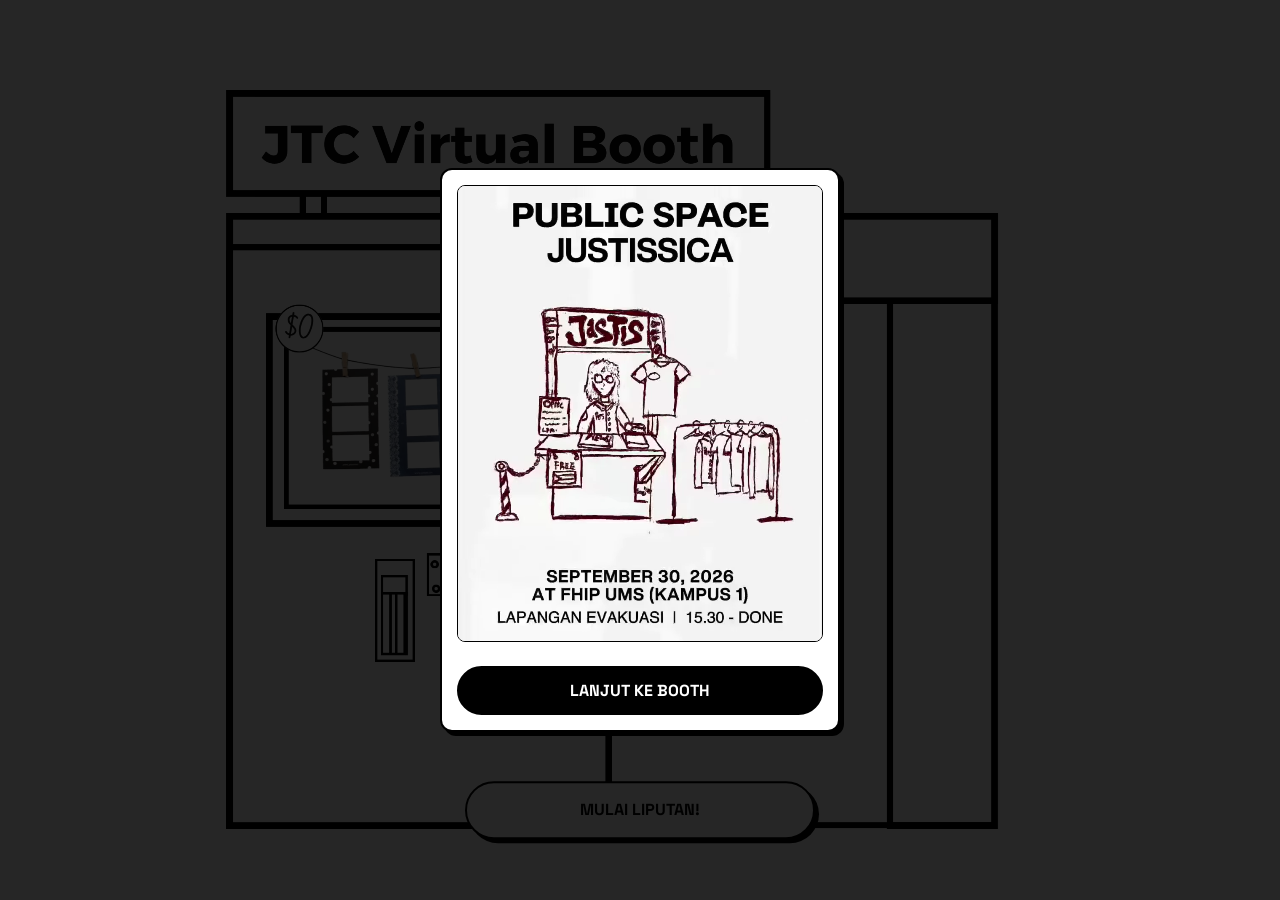
<file: index.html>
<!DOCTYPE html>
<html lang="id">
<head>
    <meta charset="UTF-8">
    <meta name="viewport" content="width=device-width, initial-scale=1.0, maximum-scale=1.0, user-scalable=no">
    
    <!-- 1. Kode Verifikasi Kepemilikan Google (Jangan Diubah) -->
    <meta name="google-site-verification" content="8mz4AX_EyVaWu4_U-YeiiY80azDNydPHjLIDxRrqhX8" />

    <!-- 2. Tag SEO Utama (Disempurnakan untuk Mesin Pencari & AI) -->
    <title>Virtual Photobooth - LPM Justissika IP UMS</title>
    <meta name="description" content="Virtual Photobooth resmi dari LPM Justissica FHIP UMS. Abadikan momen seru kamu di Public Space, buat animasi GIF, dan download foto HD secara gratis. Yuk gabung bersama kami!">
    <meta name="keywords" content="justikavirtualbooth, lpm justissica, fhip ums, virtual photobooth, bilik lensa, pers mahasiswa, photobooth online">
    <meta name="author" content="LPM Justissica">
    <meta name="robots" content="index, follow, max-image-preview:large">
    <link rel="canonical" href="https://justikavirtualbooth.dpdns.org/" />

    <!-- 3. Favicon Logo -->
    <link rel="icon" href="assets/images/logo-justissika.png" type="image/png">

    <!-- 4. Tag Open Graph (Preview visual untuk WhatsApp, Facebook, LINE, Instagram) -->
    <meta property="og:title" content="Virtual Photobooth - LPM Justissika">
    <meta property="og:description" content="Abadikan momenmu bersama LPM Justissica  UMS! Gunakan frame eksklusif dan jadikan kenangan terbaikmu di Public Space.">
    <meta property="og:type" content="website">
    <meta property="og:url" content="https://justikavirtualbooth.dpdns.org/"> 
    <meta property="og:image" content="https://justikavirtualbooth.dpdns.org/assets/images/logo-justissika.png"> 
    <meta property="og:site_name" content="JustikaVirtualbooth">

    <!-- 5. Twitter Cards (Preview visual untuk X / Twitter) -->
    <meta name="twitter:card" content="summary_large_image">
    <meta name="twitter:url" content="https://justikavirtualbooth.dpdns.org/">
    <meta name="twitter:title" content="Virtual Photobooth - LPM Justissika">
    <meta name="twitter:description" content="Abadikan momenmu bersama LPM Justissica  UMS! Gunakan frame eksklusif dan jadikan kenangan terbaikmu di Public Space.">
    <meta name="twitter:image" content="https://justikavirtualbooth.dpdns.org/assets/images/logo-justissika.png">

    <!-- 6. Schema Markup (Diubah ke WebApplication agar AI lebih mudah mengkategorikan situs Anda) -->
    <script type="application/ld+json">
    {
      "@context": "https://schema.org",
      "@type": "WebApplication",
      "url": "https://justikavirtualbooth.dpdns.org/",
      "name": "JustikaVirtualbooth",
      "alternateName": "Virtual Photobooth LPM Justissica",
      "image": "https://justikavirtualbooth.dpdns.org/assets/images/logo-justissika.png",
      "applicationCategory": "PhotographyApplication",
      "operatingSystem": "All",
      "description": "Virtual Photobooth interaktif resmi dari LPM Justissica FHIP UMS untuk mengabadikan momen Public Space dan pendaftaran anggota baru.",
      "author": {
        "@type": "Organization",
        "name": "LPM Justissica",
        "url": "https://www.instagram.com/lpm_justissica"
      }
    }
    </script>

    <link rel="stylesheet" href="css/style.css">

    <!-- 7. Style Khusus Pop-Up Iklan & Aksesibilitas SEO -->
    <style>
        /* Sembunyikan teks SEO dari layar, tapi tetap terbaca oleh bot Google & AI */
        .seo-hidden-text {
            position: absolute;
            width: 1px;
            height: 1px;
            padding: 0;
            margin: -1px;
            overflow: hidden;
            clip: rect(0, 0, 0, 0);
            white-space: nowrap;
            border: 0;
        }

        #adModal {
            position: fixed;
            top: 0;
            left: 0;
            width: 100vw;
            height: 100vh;
            height: 100dvh;
            background-color: rgba(0, 0, 0, 0.85); /* Latar belakang gelap transparan */
            z-index: 9999;
            display: none; /* Disembunyikan secara default, diatur JS nanti */
            justify-content: center;
            align-items: center;
            padding: 20px;
        }
        .ad-content {
            background: #ffffff;
            border: 2px solid #000000;
            border-radius: var(--border-radius, 8px);
            padding: 15px;
            width: 100%;
            max-width: 400px;
            text-align: center;
            box-shadow: 4px 4px 0px rgba(0, 0, 0, 1);
            animation: popIn 0.5s cubic-bezier(0.175, 0.885, 0.32, 1.275);
        }
        @keyframes popIn {
            0% { transform: scale(0.8); opacity: 0; }
            100% { transform: scale(1); opacity: 1; }
        }
        .ad-media {
            width: 100%;
            border-radius: 8px;
            border: 1px solid #000;
            margin-bottom: 15px;
        }
        .btn-close-ad {
            background: #000000;
            color: #ffffff;
            border: 2px solid #000000;
            padding: 12px 20px;
            border-radius: var(--btn-radius, 8px);
            font-family: var(--font-heading, sans-serif);
            font-size: 1rem;
            cursor: pointer;
            width: 100%;
            font-weight: bold;
            text-transform: uppercase;
            transition: all 0.2s;
        }
        .btn-close-ad:hover {
            background: #ffffff;
            color: #000000;
        }
    </style>
</head>
<body>

    <!-- =========================================
         TEKS SEMANTIK SEO UNTUK BOT AI & GOOGLE
         ========================================= -->
    <div class="seo-hidden-text">
        <h1>Justika Virtual Booth - LPM Justissica  UMS</h1>
        <p>Selamat datang di platform Virtual Photobooth resmi dari Lembaga Pers Mahasiswa (LPM) Justissica Fakultas Hukum Universitas Muhammadiyah Surakarta. Abadikan momen terbaik Anda selama acara Public Space. Fitur kami meliputi pemilihan frame unik, animasi berita berjalan (news ticker), dan unduh foto resolusi tinggi secara gratis.</p>
    </div>

    <!-- =========================================
         POP-UP IKLAN HANYA TAMPIL 1 KALI (SESSION)
         ========================================= -->
    <div id="adModal">
        <div class="ad-content">
            <!-- IKLAN VIDEO LOOP -->
            <video class="ad-media" autoplay loop muted playsinline>
                <source src="assets/images/Public Space.webm" type="video/webm">
            </video>

            <button class="btn-close-ad" id="btnCloseAd">Lanjut ke booth</button>
        </div>
    </div>

    <!-- =========================================
         BACKGROUND ASET BARU (SKETCH)
         ========================================= -->
    <!-- Video khusus Layar Besar (Desktop/Laptop) -->
    <video class="vid-bg desktop-vid" autoplay loop muted playsinline>
        <source src="assets/images/sketch-bg-desktop.webm" type="video/webm">
    </video>

    <!-- Video khusus HP (Mobile) -->
    <video class="vid-bg mobile-vid" autoplay loop muted playsinline>
        <source src="assets/images/sketch-bg-mobile.webm" type="video/webm">
    </video>

    <!-- =========================================
         TOMBOL UTAMA (Sudah di tengah berkat CSS)
         ========================================= -->
    <div class="landing-content">
        <a href="guest.html" class="btn-primary btn-gas-foto">MULAI LIPUTAN!</a>
    </div>

    <!-- =========================================
         SCRIPT PENGENDALI POP-UP IKLAN
         ========================================= -->
    <script>
        document.addEventListener("DOMContentLoaded", function() {
            const adModal = document.getElementById('adModal');
            const btnCloseAd = document.getElementById('btnCloseAd');

            // Mengecek apakah tamu sudah melihat iklan di sesi ini
            const hasSeenAd = sessionStorage.getItem('justikaAdShown');

            if (!hasSeenAd) {
                // Jika belum lihat, tampilkan Pop-up
                adModal.style.display = 'flex';
            }

            // Aksi saat tombol "Lanjut ke booth" ditekan
            btnCloseAd.addEventListener('click', function() {
                adModal.style.display = 'none'; // Sembunyikan iklan
                // Simpan data di session agar tidak muncul lagi saat di-refresh/kembali ke halaman ini
                sessionStorage.setItem('justikaAdShown', 'true'); 
            });
        });
    </script>
</body>
</html>
</file>
<file: css/style.css>
@import url('https://fonts.googleapis.com/css2?family=Courier+Prime:ital,wght@0,400;0,700;1,400&family=Space+Grotesk:wght@600;700&display=swap');

/* =========================================
   GLOBAL ROOT VARIABLES (WARNA & FONT JUSTISSIKA)
   ========================================= */
:root {
    --bg-color: #ffffff; /* Background Putih Bersih */
    --surface-color: rgba(255, 255, 255, 0.9);
    --surface-light: rgba(240, 240, 240, 0.8);
    --accent-color: #000000; /* Aksen Utama Hitam (Outline & Hover) */
    --text-primary: #000000; /* Teks Hitam */
    --text-secondary: #333333; /* Teks Abu-abu Gelap */
    --danger-color: #e74c3c;
    --success-color: #2ecc71;
    --border-color: #000000; /* Garis Tepi (Outline) Hitam */
    
    /* Kombinasi Font Jurnalistik & Modern */
    --font-main: 'Courier Prime', monospace; /* Kesan ketikan/koran untuk teks */
    --font-heading: 'Space Grotesk', sans-serif; /* Tegas dan bersih untuk judul/tombol */
    
    --border-radius: 12px; /* Sudut Tumpul Standar */
    --btn-radius: 50px; /* Sudut Sangat Tumpul (Kapsul) untuk Tombol */

    /* CHORUM GRID SYSTEM VARIABLES (MOBILE DEFAULT) */
    --container-padding: 16px;
    --grid-gutter: 16px;
}

/* =========================================
   RESPONSIVE GRID VARIABLES (MEDIA QUERIES)
   ========================================= */
@media (min-width: 768px) {
    :root { --container-padding: 32px; --grid-gutter: 20px; }
}
@media (min-width: 1440px) {
    :root { --container-padding: 120px; --grid-gutter: 24px; }
}
@media (min-width: 1920px) {
    :root { --container-padding: 160px; }
}

/* =========================================
   ANTI SCROLLBAR PUTIH BERKEDIP & EFEK HP
   ========================================= */
::-webkit-scrollbar { display: none; width: 0; height: 0; }
*, html { 
    margin: 0; padding: 0; box-sizing: border-box; 
    font-family: var(--font-main); 
    -webkit-tap-highlight-color: transparent; 
    scrollbar-width: none; 
    -ms-overflow-style: none; 
}

html, body { 
    background-color: var(--bg-color); 
    color: var(--text-primary); 
    min-height: 100vh; width: 100%; max-width: 100%;
    overflow-x: hidden; font-size: 16px; line-height: 1.6; 
}

/* =========================================
   TYPOGRAPHY HIERARCHY (RASIO EMAS 1.618)
   ========================================= */
h1, h2, h3, h4, h5, h6 {
    font-family: var(--font-heading);
    font-weight: 700;
    line-height: 1.2;
    margin-bottom: 0.5rem;
    color: var(--text-primary);
}

h1 { font-size: 2.625rem; } 
h2 { font-size: 1.625rem; } 
h3 { font-size: 1.25rem; }  
p { 
    margin-bottom: 1rem; color: var(--text-secondary); text-transform: none !important; 
}

/* =========================================
   CHORUM CUSTOM GRID SYSTEM (TETAP AMAN)
   ========================================= */
.ch-container { width: 100%; margin-right: auto; margin-left: auto; padding-right: var(--container-padding); padding-left: var(--container-padding); }
.ch-row { display: flex; flex-wrap: wrap; margin-top: calc(var(--grid-gutter) * -1); margin-right: calc(var(--grid-gutter) * -0.5); margin-left: calc(var(--grid-gutter) * -0.5); }
.ch-row > * { box-sizing: border-box; flex-shrink: 0; width: 100%; max-width: 100%; padding-right: calc(var(--grid-gutter) * 0.5); padding-left: calc(var(--grid-gutter) * 0.5); margin-top: var(--grid-gutter); }

.ch-col-12 { flex: 0 0 auto; width: 100%; }
.ch-col-6  { flex: 0 0 auto; width: 50%; }

@media (min-width: 768px) {
    .ch-col-md-4  { flex: 0 0 auto; width: 33.333333%; }
    .ch-col-md-5  { flex: 0 0 auto; width: 41.666667%; }
    .ch-col-md-6  { flex: 0 0 auto; width: 50%; }
    .ch-col-md-7  { flex: 0 0 auto; width: 58.333333%; }
    .ch-col-md-8  { flex: 0 0 auto; width: 66.666667%; }
    .ch-col-md-12 { flex: 0 0 auto; width: 100%; }
}
@media (min-width: 1440px) {
    .ch-col-lg-3  { flex: 0 0 auto; width: 25%; }
    .ch-col-lg-4  { flex: 0 0 auto; width: 33.333333%; }
    .ch-col-lg-5  { flex: 0 0 auto; width: 41.666667%; }
    .ch-col-lg-6  { flex: 0 0 auto; width: 50%; }
    .ch-col-lg-7  { flex: 0 0 auto; width: 58.333333%; }
    .ch-col-lg-8  { flex: 0 0 auto; width: 66.666667%; }
    .ch-col-lg-9  { flex: 0 0 auto; width: 75%; }
    .ch-col-lg-12 { flex: 0 0 auto; width: 100%; }
}

/* =========================================
   RESPONSIVE VIDEO BACKGROUND
   ========================================= */
.vid-bg { position: fixed; top: 0; left: 0; width: 100%; height: 100vh; object-fit: cover; z-index: 0; }
.desktop-vid { display: block; }
.mobile-vid { display: none; }
@media (max-width: 768px) {
    .desktop-vid { display: none; }
    .mobile-vid { display: block; }
}

/* =========================================
   LANDING PAGE BUTTON (POSISI TENGAH)
   ========================================= */
.landing-content {
    position: fixed;
    /* 🛠️ KALIBRASI POSISI TOMBOL DI SINI 🛠️ */
    /* Jika ingin sedikit lebih ke bawah, ubah top: 50% menjadi misalnya top: 60% atau 70% */
    top: 90%;
    left: 50%;
    transform: translate(-50%, -50%);
    width: 100%;
    padding: 20px;
    display: flex;
    justify-content: center;
    align-items: center;
    z-index: 10; 
    pointer-events: none; 
}

.btn-gas-foto {
    pointer-events: auto; 
    width: 100%;
    max-width: 350px;
    padding: 18px 20px;
    font-size: 1.2rem;
    text-align: center;
    text-decoration: none;
    display: block;
    
    /* Efek Jurnalistik/Sketch: Putih, Garis Hitam, Tulisan Hitam */
    background: #ffffff;
    color: #000000; 
    border: 2px solid #000000;
    border-radius: var(--btn-radius);
    
    font-family: var(--font-heading);
    text-transform: uppercase;
    font-weight: bold;
    outline: none;
    box-shadow: 4px 4px 0px rgba(0, 0, 0, 1); /* Efek Retro/Sketch Shadow */
    transition: all 0.3s ease;
}

.btn-gas-foto:hover, .btn-gas-foto:active {
    /* Perubahan saat disorot/ditekan: Background Hitam, Garis Putih, Tulisan Putih */
    background: #000000;
    color: #ffffff;
    border: 2px solid #ffffff;
    box-shadow: 0px 0px 0px rgba(0, 0, 0, 1);
    transform: translateY(4px) translateX(4px); /* Efek tombol ditekan */
}

/* =========================================
   GLOBAL COMPONENTS (STYLE BARU)
   ========================================= */
.glass-panel {
    background: var(--surface-color);
    border: 1px solid var(--border-color);
    border-radius: var(--border-radius);
    box-shadow: 2px 2px 0px rgba(0,0,0,0.1);
}

.btn-primary {
    background: #ffffff;
    color: #000000; 
    border: 2px solid #000000;
    padding: 14px 24px;
    border-radius: var(--btn-radius);
    font-family: var(--font-heading);
    font-size: 1rem;
    cursor: pointer;
    transition: all 0.3s ease;
    text-transform: uppercase;
    width: 100%;
    font-weight: bold;
    outline: none;
}
.btn-primary:hover, .btn-primary:active {
    background: #000000;
    color: #ffffff;
    border: 2px solid #ffffff;
    transform: scale(0.98);
}

.btn-secondary {
    background: transparent;
    color: var(--text-primary);
    border: 2px solid var(--border-color);
    padding: 14px 24px;
    border-radius: var(--btn-radius);
    font-family: var(--font-heading);
    font-size: 1rem;
    cursor: pointer;
    transition: all 0.3s ease;
    width: 100%;
    text-transform: uppercase;
    font-weight: bold;
    outline: none;
}
.btn-secondary:hover, .btn-secondary:active {
    background: #000000;
    color: #ffffff;
    border-color: #ffffff;
}
</file>
